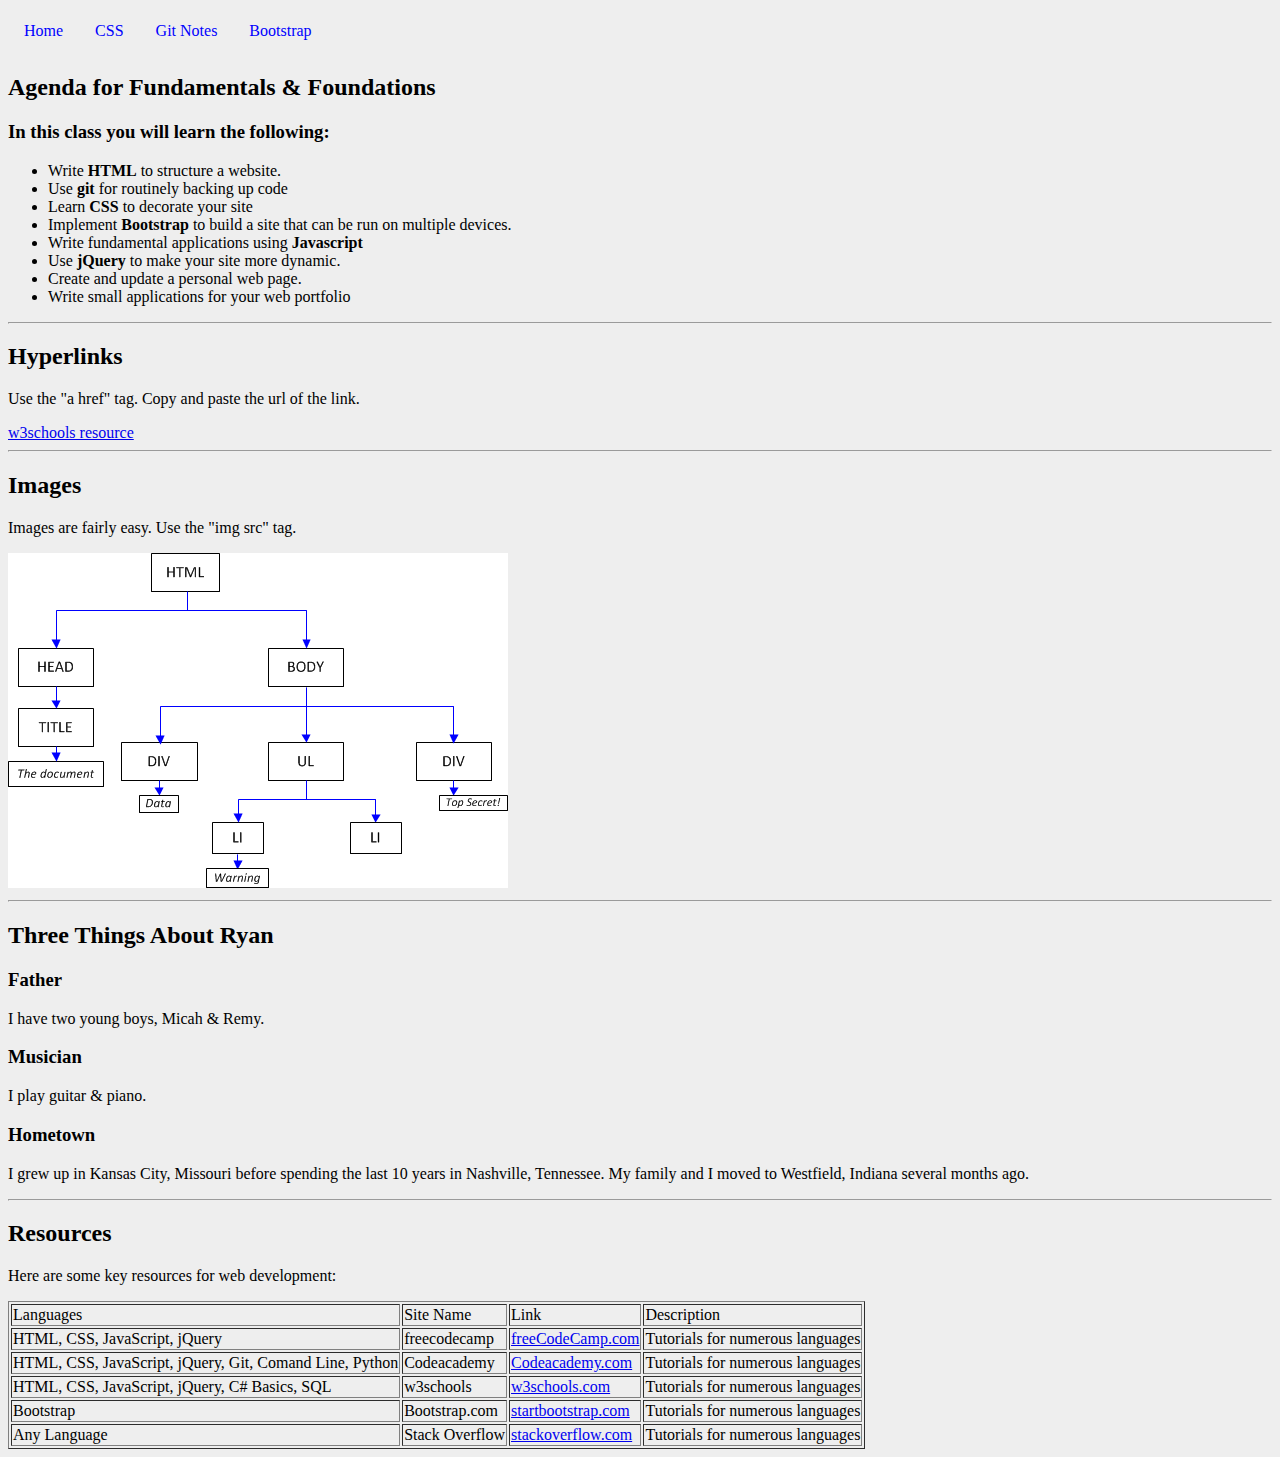
<file: index.html>
<!DOCTYPE html>
<html>
<head>
	<title>Home</title>
	<link rel="stylesheet" type="text/css" href="css/main.css">
</head>
<body>

	<div class="nav">
		<ul>
			<li><a href="index.html">Home</a></li>
			<li><a href="views/css-playground.html">CSS</a></li>
			<li><a href="views/git-notes.html">Git Notes</a></li>
			<li><a href="views/bootstrap-notes.html">Bootstrap</a></li>
		</ul>

	</div>

		<h2>Agenda for Fundamentals & Foundations</h2>

		<p id="field"></p>
		
		<h3>In this class you will learn the following:</h3>
			<ul>
				<li>Write <b>HTML</b> to structure a website.</li>
				<li>Use <b>git</b> for routinely backing up code</li>
				<li>Learn <b>CSS</b> to decorate your site</li>
				<li>Implement <b>Bootstrap</b> to build a site that can be run on multiple devices.</li>
				<li>Write fundamental applications using <b>Javascript</b></li>
				<li>Use <b>jQuery</b> to make your site more dynamic.</li>
				<li>Create and update a personal web page.</li>
				<li>Write small applications for your web portfolio</li>
			</ul>
		<hr>

		<h2>Hyperlinks</h2>

			<p>Use the "a href" tag. Copy and paste the url of the link.</p>
			<a href="http://www.w3schools.com/tags/att_a_href.asp" target="_blank">w3schools resource</a>
		<hr>

		<h2>Images</h2>
			<p>Images are fairly easy. Use the "img src" tag.</p>
			<img src="img/domimage.png" alt="dom image">
		<hr>

		<div class="about-me">
			<h2>Three Things About Ryan</h2>
			
			<h3>Father</h3>
			<p>I have two young boys, Micah & Remy.</p>

			<h3>Musician</h3>
			<p>I play guitar & piano.</p>

			<h3>Hometown</h3>
			<p>I grew up in Kansas City, Missouri before spending the last 10 years in Nashville, Tennessee. My family and I moved to Westfield, Indiana several months ago.</p>			
		</div>
		<hr>

		<div class="resources">
			<h2>Resources</h2>
				<p>Here are some key resources for web development:</p>
			<table border="1">
				<tr>
					<td>Languages</td>
					<td>Site Name</td>
					<td>Link</td>
					<td>Description</td>
				</tr>
				<tr>
					<td>HTML, CSS, JavaScript, jQuery</td>
					<td>freecodecamp</td>
					<td><a href="https://www.freecodecamp.com" target="_blank">freeCodeCamp.com</a></td>
					<td>Tutorials for numerous languages</td>
				</tr>
				<tr>
					<td>HTML, CSS, JavaScript, jQuery, Git, Comand Line, Python</td>
					<td>Codeacademy</td>
					<td><a href="https://www.codeacademy.com" target="_blank">Codeacademy.com</a></td>
					<td>Tutorials for numerous languages</td>
				</tr>
				<tr>
					<td>HTML, CSS, JavaScript, jQuery, C# Basics, SQL</td>
					<td>w3schools</td>
					<td><a href="http://www.w3schools.com" target="_blank">w3schools.com</a></td>
					<td>Tutorials for numerous languages</td>
				</tr>
				<tr>
					<td>Bootstrap</td>
					<td>Bootstrap.com</td>
					<td><a href="http://www.startbootstrap.com" target="_blank">startbootstrap.com</a></td>
					<td>Tutorials for numerous languages</td>
				</tr>
				<tr>
					<td>Any Language</td>
					<td>Stack Overflow</td>
					<td><a href="https://www.stackoverflow.com" target="_blank">stackoverflow.com</a></td>
					<td>Tutorials for numerous languages</td>
				</tr>
			</table>
		</div>
<script type="text/javascript" src="js/scripts.js"></script>
</body>
</html>
</file>
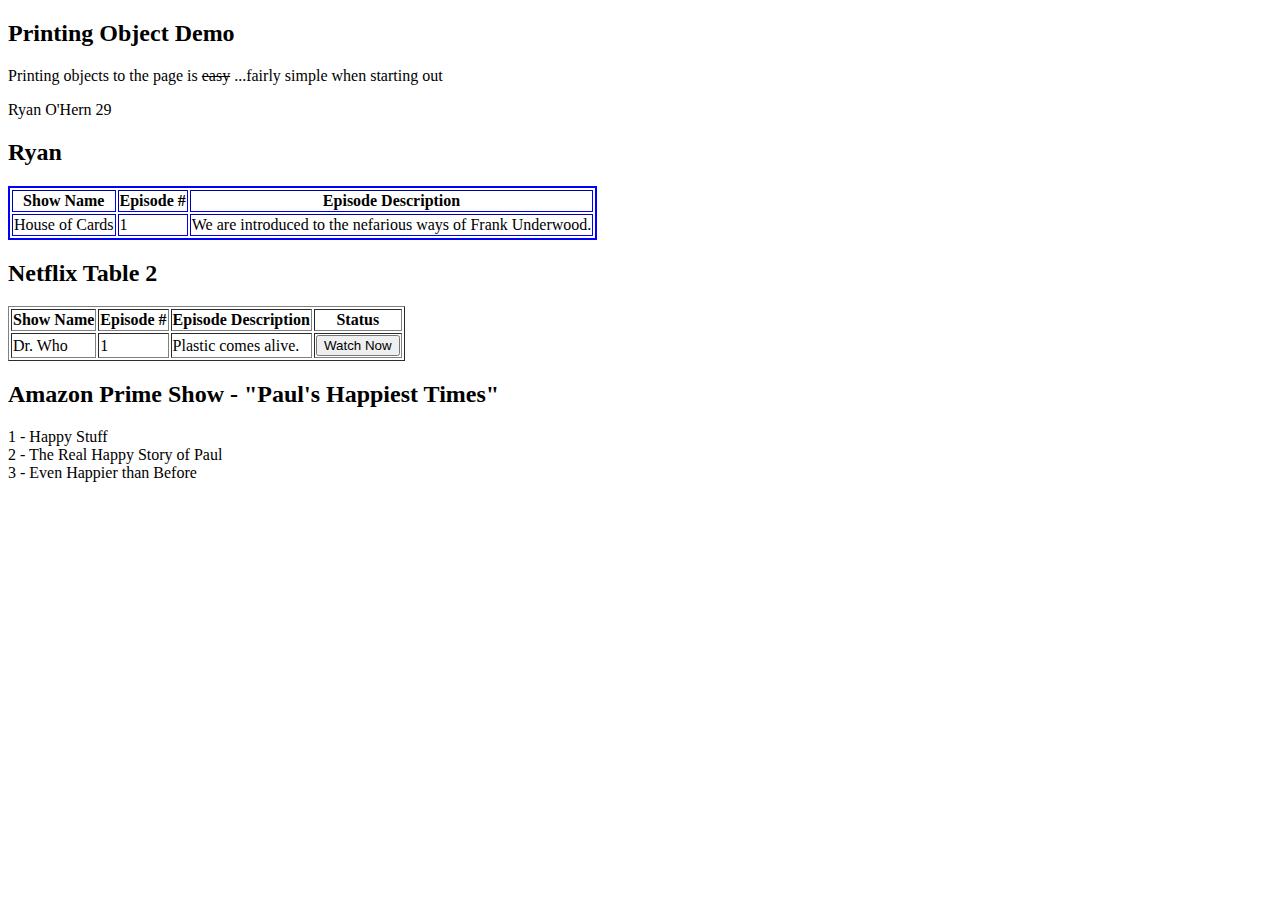
<file: objects/objects.html>
<!DOCTYPE html>
<html>
<head>
	<title>Object Demo</title>
	<link rel="stylesheet" type="text/css" href="objects.css">
</head>
<body>
<!-- <button onclick="sayHello()">Test</button> -->
	<h2>Printing Object Demo</h2>
	<p>Printing objects to the page is <strike>easy</strike> ...fairly simple when starting out</p>
	
	<p id="demo"></p>

	<h2 id="name"></h2>

	<table id="netflixCue" border="1px black">
		<th>Show Name</th>
		<th>Episode #</th>
		<th>Episode Description</th>
		<tr>
			<td id="show-name">test show name</td>
			<td id="episode-number">test episode #</td>
			<td id="episode-description">test episode description</td>
		</tr>
	</table>

	<h2>Netflix Table 2</h2>
	<table border="1">
		<th>Show Name</th>
		<th>Episode #</th>
		<th>Episode Description</th>
		<th>Status</th>
		<tr>
			<td id="show-name2"></td>
			<td id="episode-number2"></td>
			<td id="episode-description2"></td>
			<td><button type="button" onclick="drWho.watchNow()">Watch Now</button></td>
		</tr>
	</table>

	<h2>Amazon Prime Show - "Paul's Happiest Times"</h2>

	<script type="text/javascript" src="objects.js"></script>
</body>
</html>
</file>
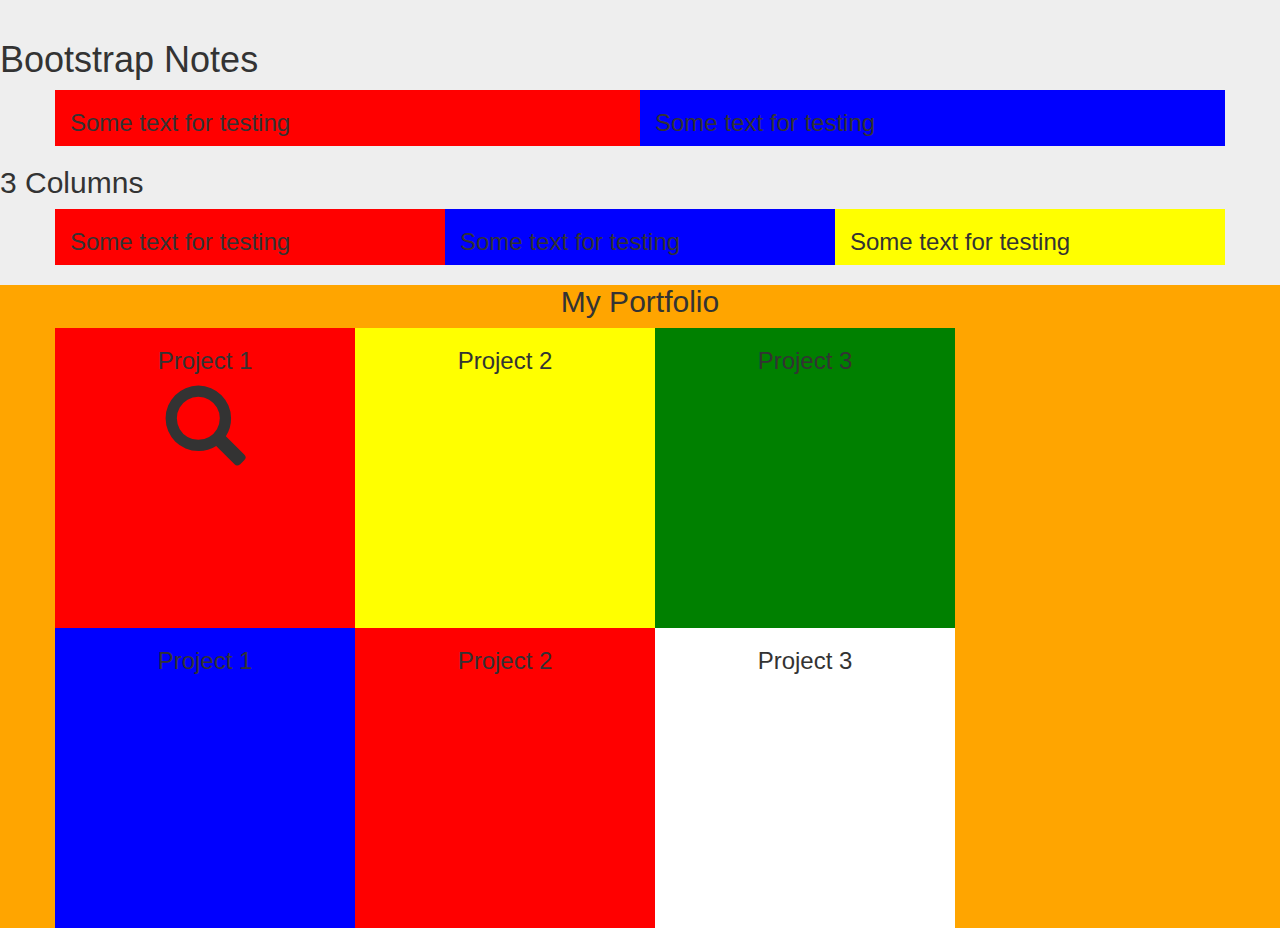
<file: views/bootstrap-playground.html>
<!DOCTYPE html>
<html>
​
<head>
  <title>Bootstrap Playground</title>
  
	  <meta charset="utf-8">
	  <meta name="viewport" content="width=device-width, initial-scale=1">
	  <!-- NOTE: Need these links for bootstrap https://www.bootstrapcdn.com/-->
	  <link href="https://maxcdn.bootstrapcdn.com/bootstrap/3.3.6/css/bootstrap.min.css" rel="stylesheet" integrity="sha384-1q8mTJOASx8j1Au+a5WDVnPi2lkFfwwEAa8hDDdjZlpLegxhjVME1fgjWPGmkzs7" crossorigin="anonymous">
	  <link rel="stylesheet" href="http://maxcdn.bootstrapcdn.com/bootstrap/3.3.6/css/bootstrap.min.css">
	  <script src="https://ajax.googleapis.com/ajax/libs/jquery/1.12.0/jquery.min.js"></script>
	  <script src="http://maxcdn.bootstrapcdn.com/bootstrap/3.3.6/js/bootstrap.min.js"></script>
	  <link rel="stylesheet" type="text/css" href="../css/main.css">
</head>

<body>

	<h1>Bootstrap Notes</h1>

	<div class="container">
		<div class="row">
			<div class="col-sm-6" style="background-color: red">
				<h3>Some text for testing</h3>
			</div>
			<div class="col-sm-6" style="background-color: blue">
				<h3>Some text for testing</h3>
			</div>
		</div>
	</div>

	<h2>3 Columns</h2>

		<div class="container">
			<div class="row">
				<div class="col-sm-4" style="background-color: red">
					<h3>Some text for testing</h3>
				</div>
				<div class="col-sm-4" style="background-color: blue">
					<h3>Some text for testing</h3>
				</div>
				<div class="col-sm-4" style="background-color: yellow">
					<h3>Some text for testing</h3>
				</div>
			</div>
		</div>

		<div class="challenge" style="background-color: orange" align="center">
			<h2 align="center">My Portfolio</h2>

			<div class="container" align="center">
				<div class="row">
					<div class="col-sm-4 project" style="background-color: red" align="center">
						<h3>Project 1</h3>
						<span class="glyphicon glyphicon-search" aria-hidden="true" style="font-size: 80px"></span>
					</div>
					<div class="col-sm-4 project" style="background-color: yellow" align="center">
						<h3>Project 2</h3>
					</div>
					<div class="col-sm-4 project" style="background-color: green" align="center">
						<h3>Project 3</h3>
					</div>
				</div>
				<div class="row">
					<div class="col-sm-4 project" style="background-color: blue">
						<h3>Project 1</h3>
					</div>
					<div class="col-sm-4 project" style="background-color: red">
						<h3>Project 2</h3>
					</div>
					<div class="col-sm-4 project" style="background-color: white">
						<h3>Project 3</h3>
					</div>
				</div>
			</div>
		</div>

</body>
</html>
</file>
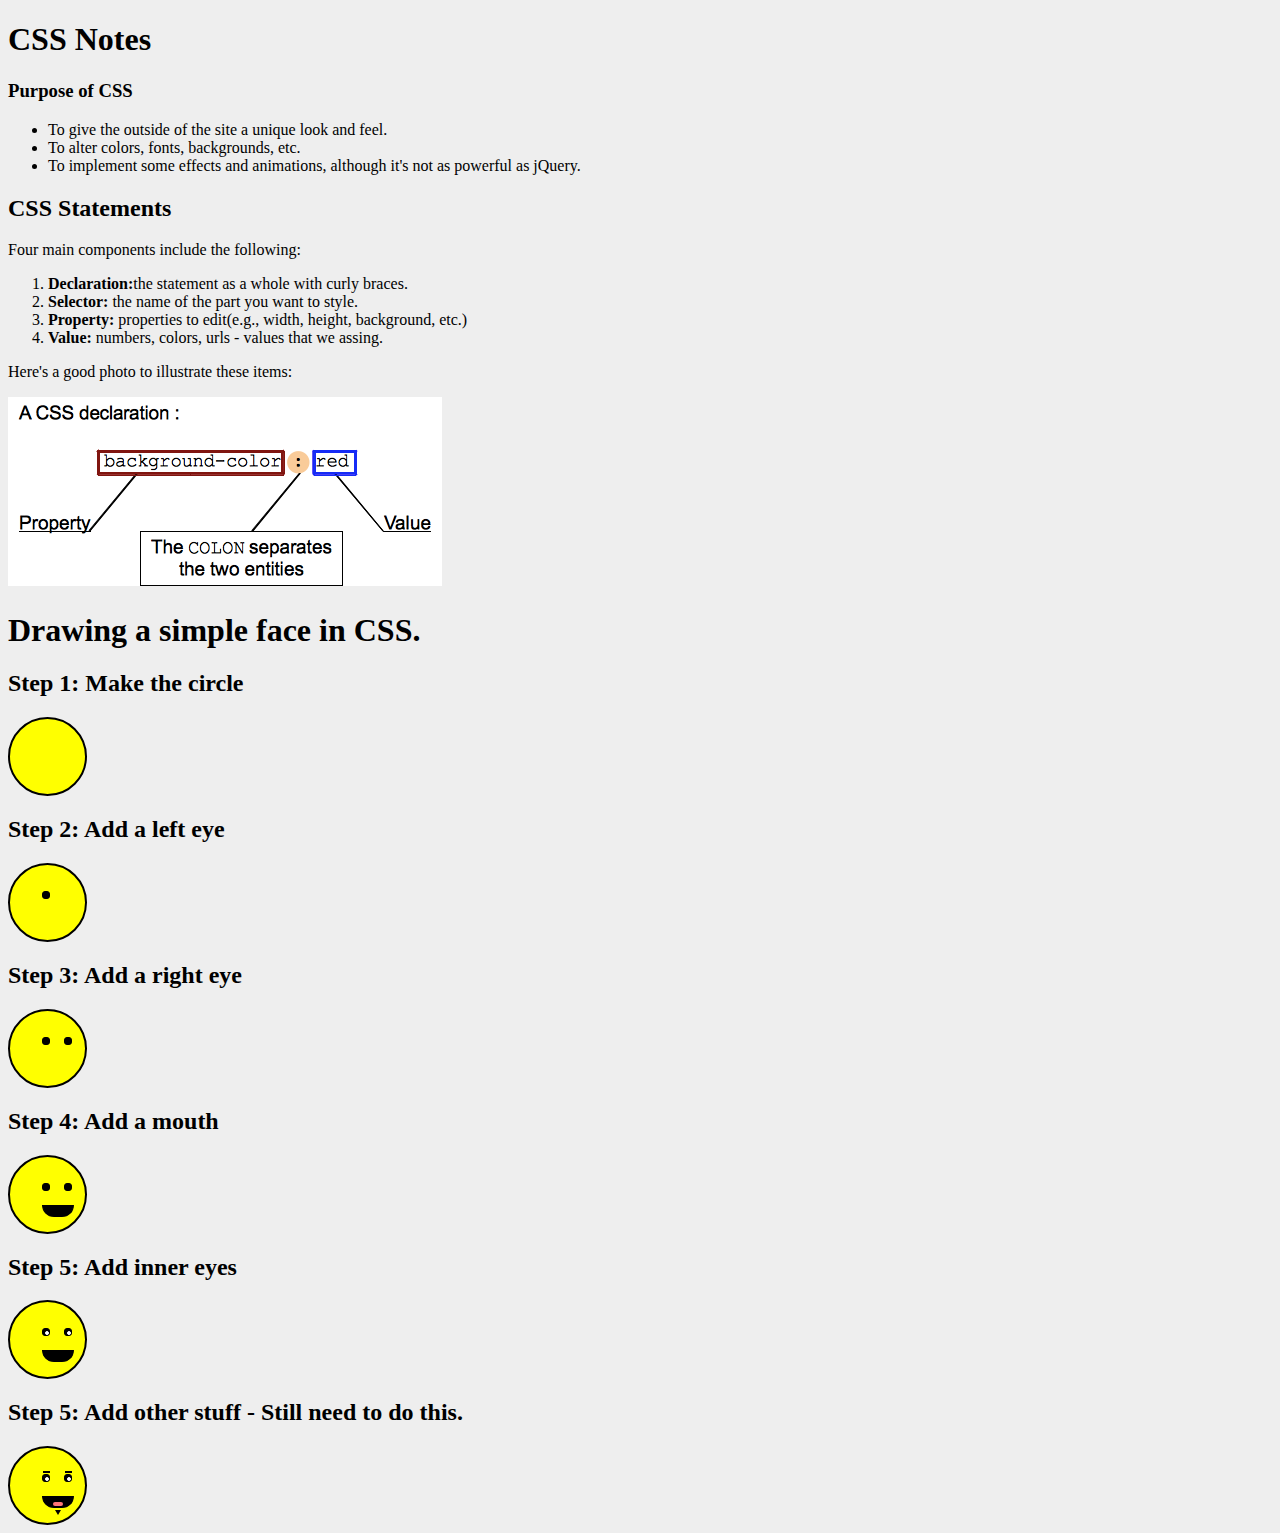
<file: views/css-playground.html>
<!DOCTYPE html>
<html>
<head>
	<title>CSS Playground</title>
	<link rel="stylesheet" type="text/css" href="../css/main.css">
</head>
<body>

		<h1>CSS Notes</h1>
			<div class="css-basics">
				<h3>Purpose of CSS</h3>
					<ul>
						<li>To give the outside of the site a unique look and feel.</li>
						<li>To alter colors, fonts, backgrounds, etc.</li>
						<li>To implement some effects and animations, although it's not as powerful as jQuery.</li>
					</ul>
			</div>
			
			<div class="css-statements">
				<h2>CSS Statements</h2>
					<p>Four main components include the following: </p>
						<ol> 
							<li><b>Declaration:</b>the statement as a whole with curly braces.</li> 
							<li><b>Selector:</b> the name of the part you want to style.</li>
							<li><b>Property:</b> properties to edit(e.g., width, height, background, etc.)</li>
							<li><b>Value:</b> numbers, colors, urls - values that we assing. </li>
						</ol>
					<p>Here's a good photo to illustrate these items:</p>
				<img src="../img/css-declaration.png" id="css-photo">
			</div>





















<h1>Drawing a simple face in CSS.</h1>
<h2>Step 1: Make the circle</h2>
<div class="face">
</div>

<h2>Step 2: Add a left eye</h2>
<div class="face">
  <div class="lefteye"></div>
</div>

<h2>Step 3: Add a right eye</h2>
<div class="face">
  <div class="lefteye"> </div>
  <div class="righteye"> </div>
</div>

<h2>Step 4: Add a mouth</h2>
<div class="face">
  <div class="lefteye"> </div>
  <div class="righteye"> </div>
  <div class="mouth"></div>
</div>

<h2>Step 5: Add inner eyes</h2>
<div class="face">
  <div class="lefteye"><div id="inner"></div></div>
  <div class="righteye"><div id="inner"></div></div>
  <div class="mouth"></div>
</div>

<h2>Step 5: Add other stuff - Still need to do this.</h2>
<div class="face">
  <div class="lefteye">
    <div id="inner"></div>
    <div class = "eyeBrow"></div>
  </div>
  <div class="righteye">
    <div id="inner"></div>
    <div class = "eyeBrow"></div>
  </div>
  <div class="mouth">
    <div class="tongue"></div>
  </div>
  <div class = "goatee"></div>
</div>


</body>
</html>
</file>
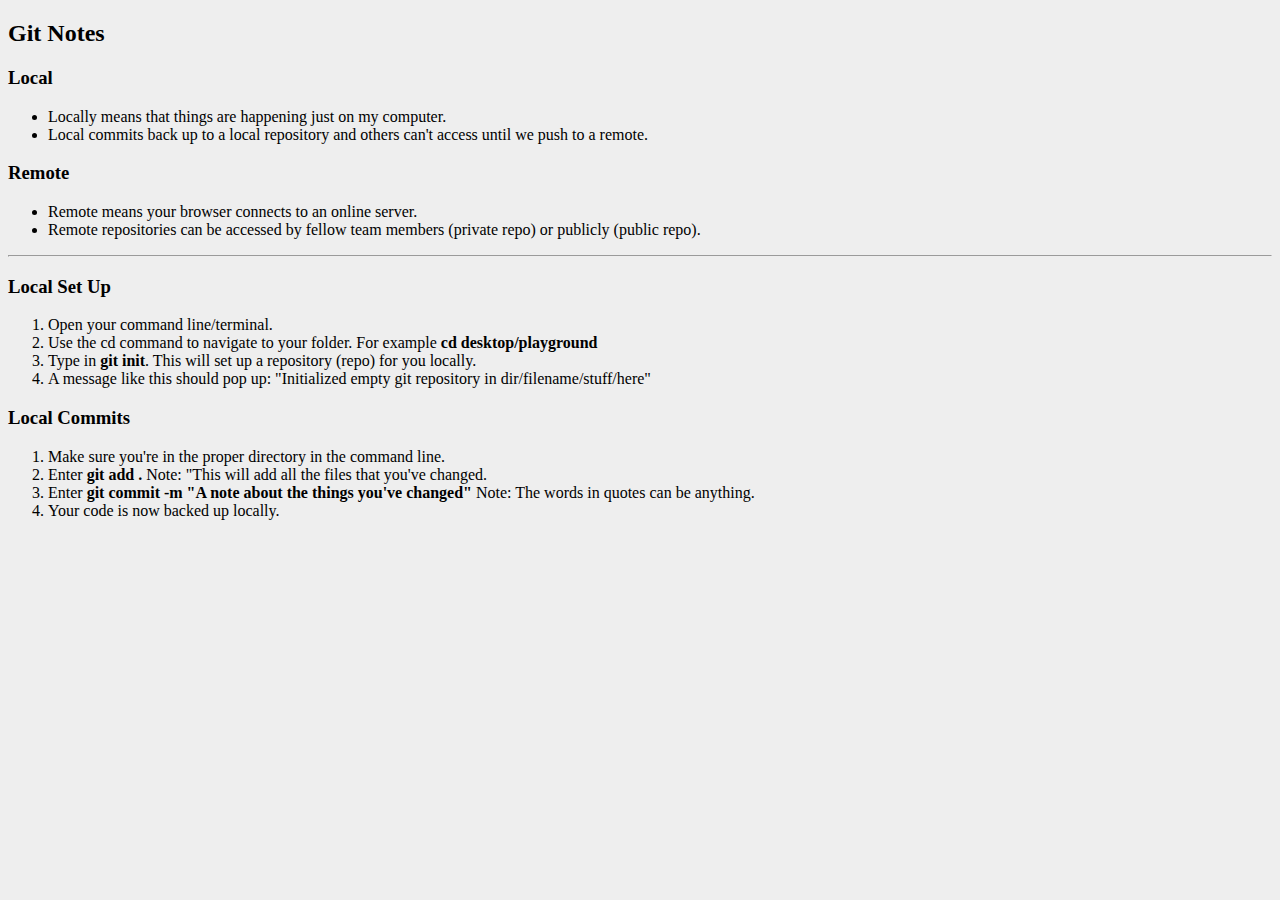
<file: views/git-notes.html>
<!DOCTYPE html>
<html>
<head>
	<title>Git Notes</title>
	<link rel="stylesheet" type="text/css" href="../css/main.css">
</head>
<body>

	<h2>Git Notes</h2>

		<div class="locale-remote">	
			<h3>Local</h3>
				<ul>
					<li>Locally means that things are happening just on my computer.</li>
					<li>Local commits back up to a local repository and others can't access until we push to a remote.</li>
				</ul>
			<h3>Remote</h3>
				<ul>
					<li>Remote means your browser connects to an online server.</li>
					<li>Remote repositories can be accessed by fellow team members (private repo) or publicly (public repo).</li>
				</ul>
		</div>

		<hr>

		<div class="using-git">
			<h3>Local Set Up</h3>
				<ol>
					<li>Open your command line/terminal.</li>
					<li>Use the cd command to navigate to your folder. For example <b>cd desktop/playground</b></li>
					<li>Type in <b>git init</b>. This will set up a repository (repo) for you locally.</li>
					<li>A message like this should pop up: "Initialized empty git repository in dir/filename/stuff/here"</li>
				</ol>

			<h3>Local Commits</h3>
				<ol>
					<li>Make sure you're in the proper directory in the command line.</li>
					<li>Enter <b>git add .</b> Note: "This will add all the files that you've changed.</li>
					<li>Enter <b>git commit -m "A note about the things you've changed"</b> Note: The words in quotes can be anything.</li>
					<li>Your code is now backed up locally.</li>
				</ol>
		</div>

</body>
</html>
</file>
<file: css/main.css>
body {
	background-color: #EEE;
}

.project {
	width: 300px;
	height: 300px;

}

/* Nav Bar */

.nav ul {
	list-style-type: none;
	margin: 0;
	padding: 0;
	overflow: hidden;
	background-color: transparent;
}

.nav li {
	float: left;
}

.nav li a {
	display: inline-block;
	color: blue;
	text-align: center;
	padding: 14px 16px;
	text-decoration: none;
}

.nav li a:hover {
	color: white;
	background-color: #666;
}

/* Smiley Face CSS */

.face{
  width:75px;
  height:75px; 
  border:solid 2px black;
  background-color: yellow; 
  border-radius: 50px;
}

.lefteye{
  width:6px;
  height:6px;
  border:solid 1px black;
  border-radius:3px;
  z-index: 1;
  position:relative;
  left:32px;
  top: 26px;
  background-color:black;
}

#inner-left{
  width:2px;
  height:2px;
  border:solid 1px white;
  border-radius:2px;
  position:relative;
  left:2px;
  top: 2px;
  background-color:white
}

.righteye{
  width:6px;
  height:6px; 
  border:solid 1px black;
  border-radius:3px;
  z-index:1;
  position:relative;
  left:54px;
  top:18px;
  background-color:black
}

#inner{
  width:2px;
  height:2px; 
  border:solid 1px white;
  border-radius:3px;
  z-index:1;
  position:relative;
  left:2px;
  top:2px;
  background-color:white
  
}
.mouth {
  width:30px;
  height:10px; 
  border:solid 1px black;
  border-radius:0px 0px 45px 45px; /*Adjust this to change expression*/
  margin:16px;
  position:relative;
  top:1em;
  left:1em;
  background-color:black;
}
.eyeBrow{
  height: 2px;
  width: 7px;
  background-color:black;
  position:relative;
  left:0px;
  bottom:8px;
}
.tongue{
  width:10px;
  height:4px;
  top:5px;
  left:10px;
  background-color:#FF7777;
  border-radius:2px;
  color:#FFFFFF;
  position:relative;
}
.goatee{
  width: 0px;
  height 0px;
  border-right: 3px solid transparent;
  border-left:3px solid transparent;
  border-top:5px solid black;
  border-bottom: 0px solid black;
  position: relative;
  left:45px;
  top: 2px;
}

/*
</file>
<file: objects/objects.css>
#netflixCue {
	border: blue 2px solid;
}
</file>
